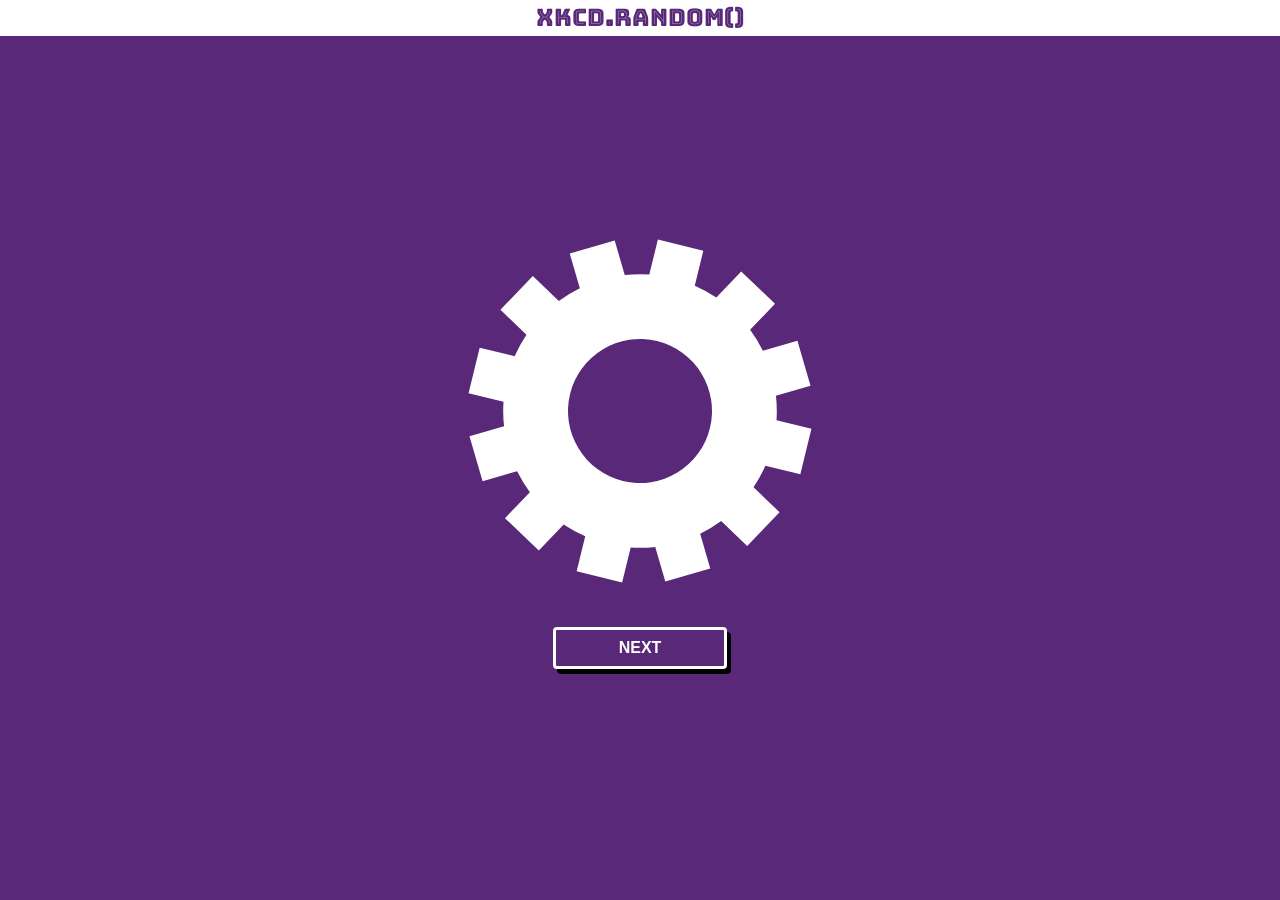
<file: index.html>
<!DOCTYPE html>
<html lang="en">
    <head>
        <meta charset="UTF-8">
        <meta name="viewport" content="width=device-width, initial-scale=1">
        <meta name="theme-color" content="#ffffff">
        <meta name="Description" content="A simple progressive web app that generate random quotes to motivate you">
        <title>XKCD.random()</title>
        <link rel="stylesheet" href="https://stackpath.bootstrapcdn.com/bootstrap/4.1.3/css/bootstrap.min.css">
        <link rel="stylesheet" href="./styles.css">
        <link rel="manifest" href="./manifest.json">
        <link href="https://fonts.googleapis.com/css?family=Bungee+Inline" rel="stylesheet">
        <script src="./app.js"></script>    
    </head>
    <body>
        <div id="title">
            XKCD.random()
        </div>
        <div class="container" id="content">
            <br>
            <div id="author"></div>
            <br>
            <div id="quote"></div>
            <br>
            <div id="loader">
                <img src="./images/Gear-1s-200px.svg">
            </div>
            <br>
            <button type="button" class="btn btn-default" onclick="reload()"><b>NEXT</b></button>
        </div>
    </body>
</html>
</file>
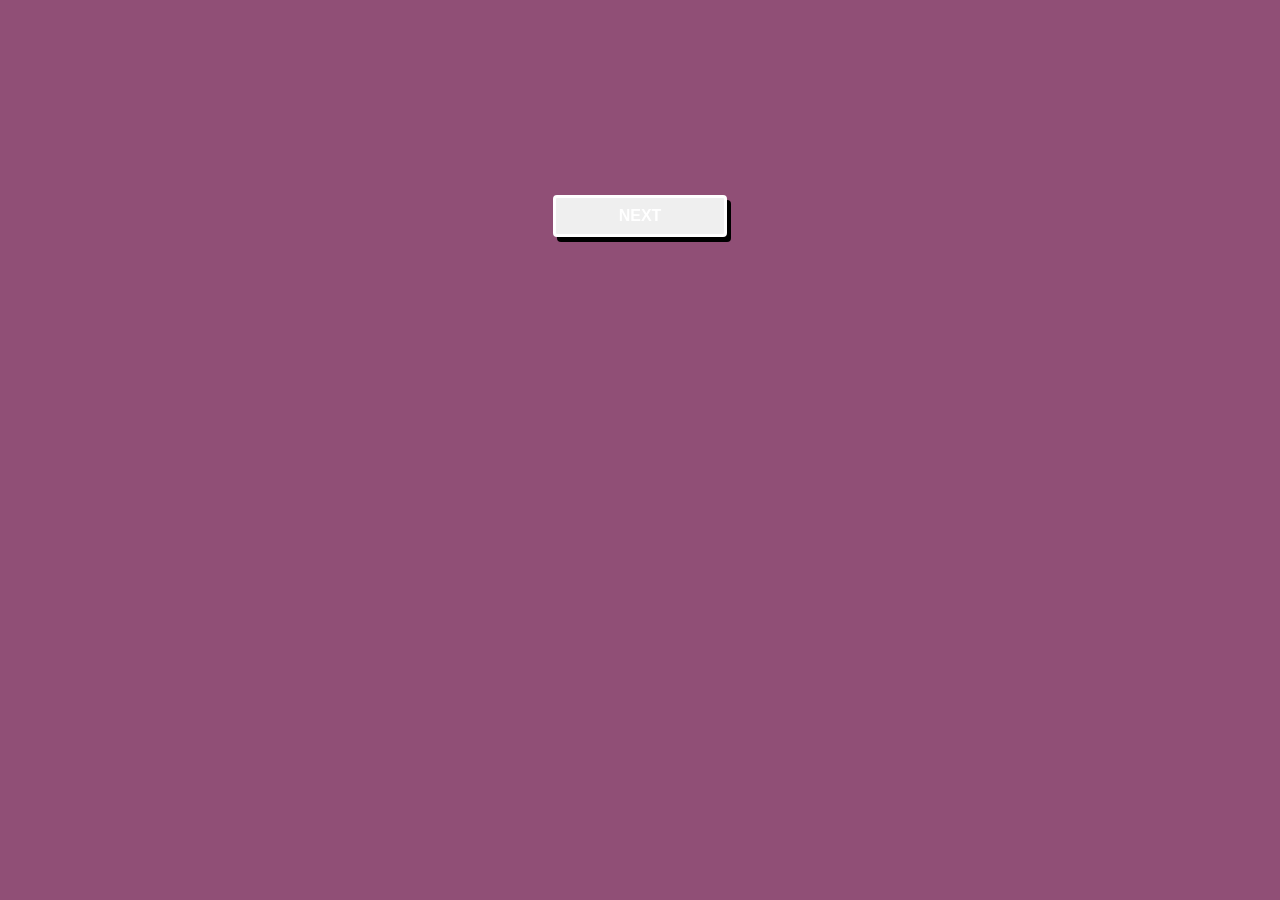
<file: main.html>
<html>
    <head>
        <meta charset="UTF-8">
        <meta name="viewport" content="width=device-width, initial-scale=1">
        <title>QuoteRandom</title>
        <link rel="stylesheet" href="https://stackpath.bootstrapcdn.com/bootstrap/4.1.3/css/bootstrap.min.css">
        <link rel="stylesheet" href="./styles.css">
        <link rel="manifest" href="./manifest.json">
        <link href="https://fonts.googleapis.com/css?family=Bungee+Inline" rel="stylesheet">
        <script src="./app.js"></script>    
    </head>
    <body>
        <div class="container" id="content">
            <div id="quote"></div>
            <br>
            <div id="author"></div>
            <br>
            <button type="button" class="btn btn-default" onclick="reload()"><b>NEXT</b></button>
        </div>
    </body>
</html>
</file>
<file: styles.css>
html{
    height: 100%;
    width: 100%;
    margin: 0;
    padding: 0;
}
body{
    transition: background-color 1s ease-out;
    height: 100%;
    width: 100%;
    margin: 0;
    padding: 0;
    color:white;
    position: relative;
}

#content{
    position: absolute;
    top: 35%;
    left: 40%;
    height: 30%;
    width: 70%;
    margin: -15% 0 0 -25%;
    font-size: 150%;
    text-align: center;
}

#quote{
    font-family: 'Bungee Inline', cursive;
    display: none;
}

#author{
    font-family: 'Bungee Inline';
    text-transform: uppercase;
    display: none;
}

#title{
    width: 100%;
    background-color: rgb(256,256,256);
    text-align: center;
    font-size: 150%;
    font-family: 'Bungee Inline', cursive;
}

.btn{
    width: 20%;
    border-width: 3px;
    border-color: white;
    color: white;
    box-shadow: 4px 5px #000000;
}

img {
    max-width: 90%;
    min-height: 40vh;
}

@media only screen and (max-width: 520px) {
#content{
        position: absolute;
        top: 15%;
        left: 25%;
        height: 30%;
        width: 100%;
        margin: -15% 0 0 -25%;
        font-size: 150%;
        text-align: center;
}
.btn{
    width: 30%;
}
}
</file>
